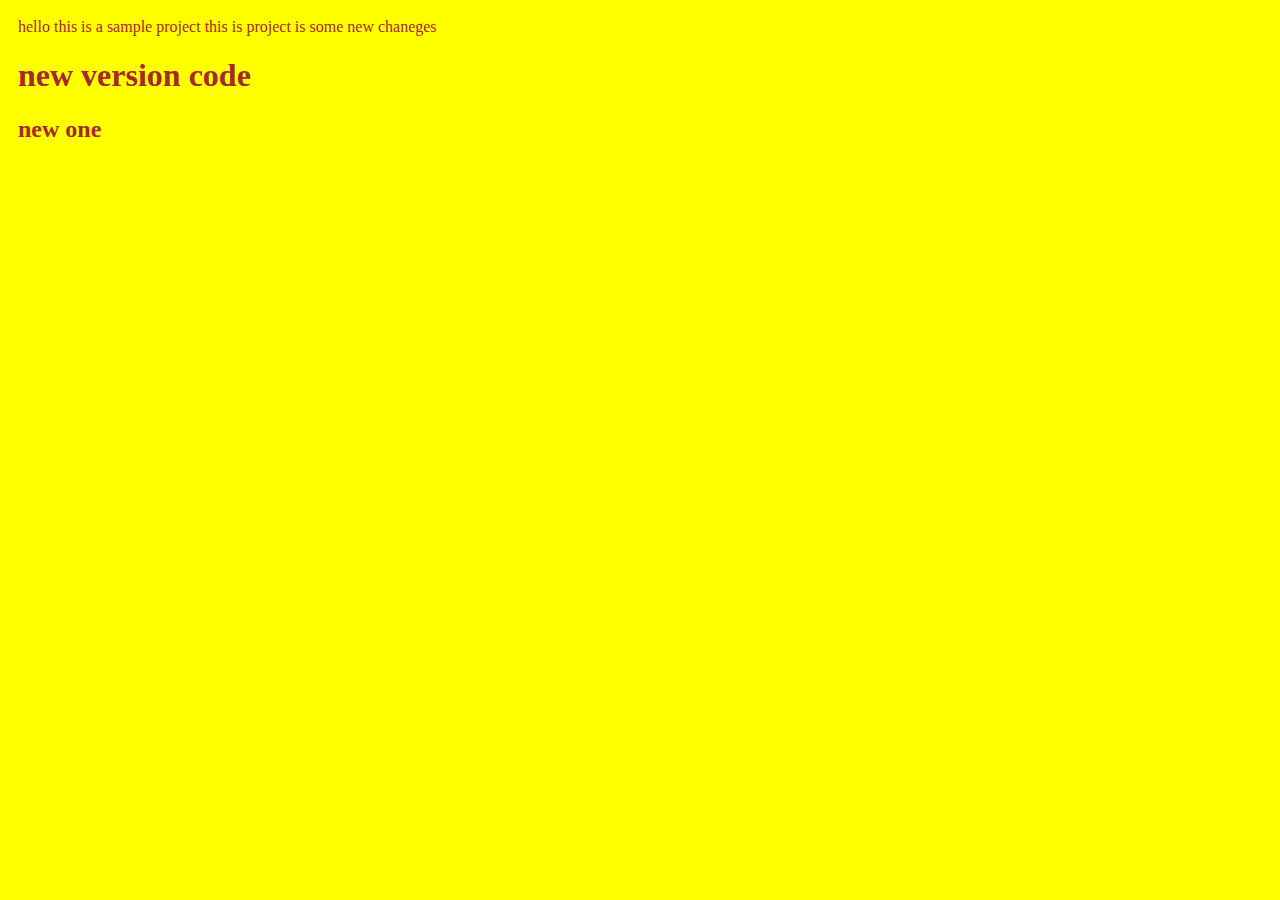
<file: index.html>
<!DOCTYPE html>
<html lang="en">
<head>
    <meta charset="UTF-8">
    <meta name="viewport" content="width=device-width, initial-scale=1.0">
    <title>Header</title>
    <link rel="stylesheet" href="style.css">
</head>
<body>
    hello this is a sample project
    this is project is some new chaneges
    <h1>new version code</h1>
    <h2>new one</h2>
</body>
</html>
</file>
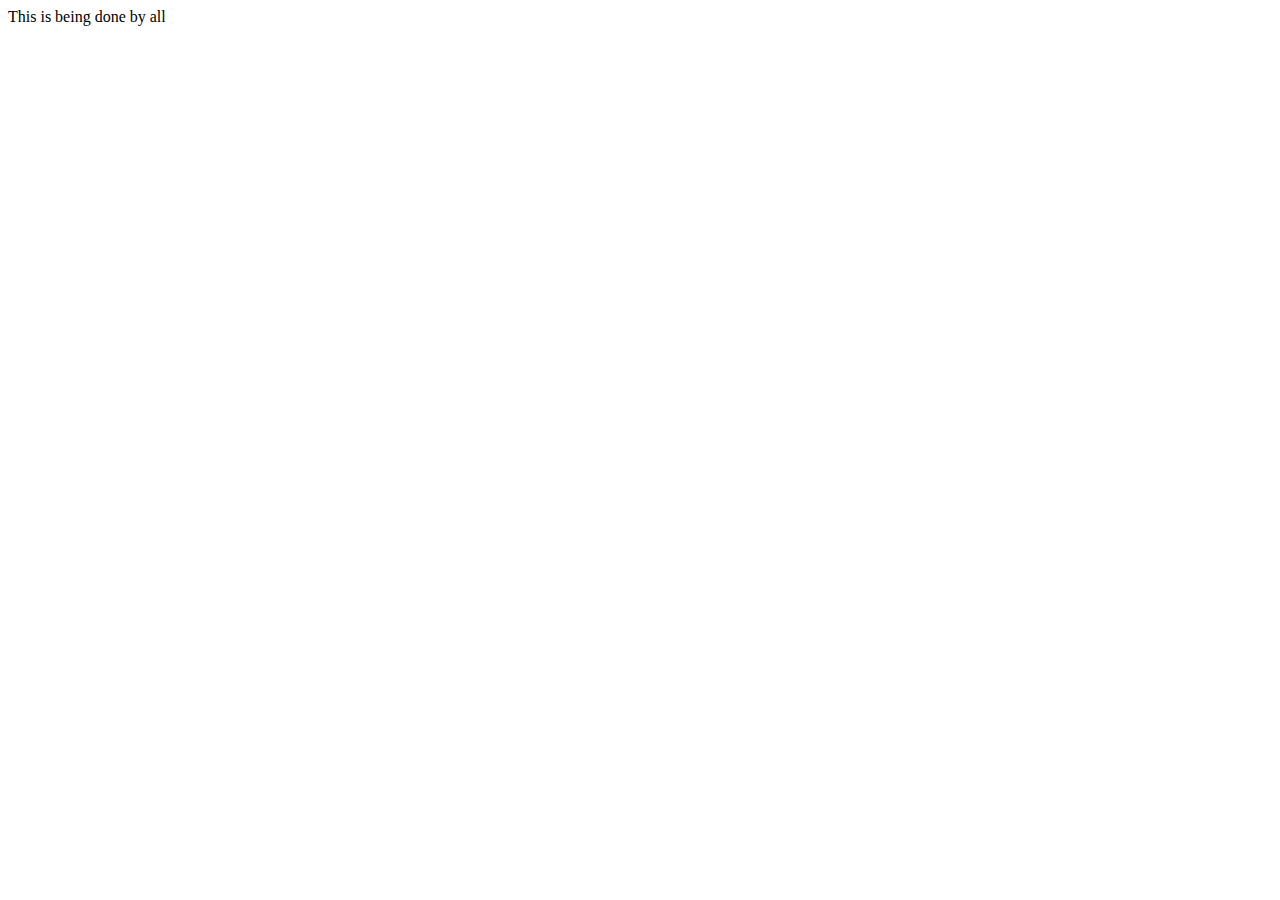
<file: create.html>
<!DOCTYPE html>
<html lang="en">
<head>
    <meta charset="UTF-8">
    <meta name="viewport" content="width=device-width, initial-scale=1.0">
    <title>Document</title>
</head>
<body>
    This is being done by all
</body>
</html>
</file>
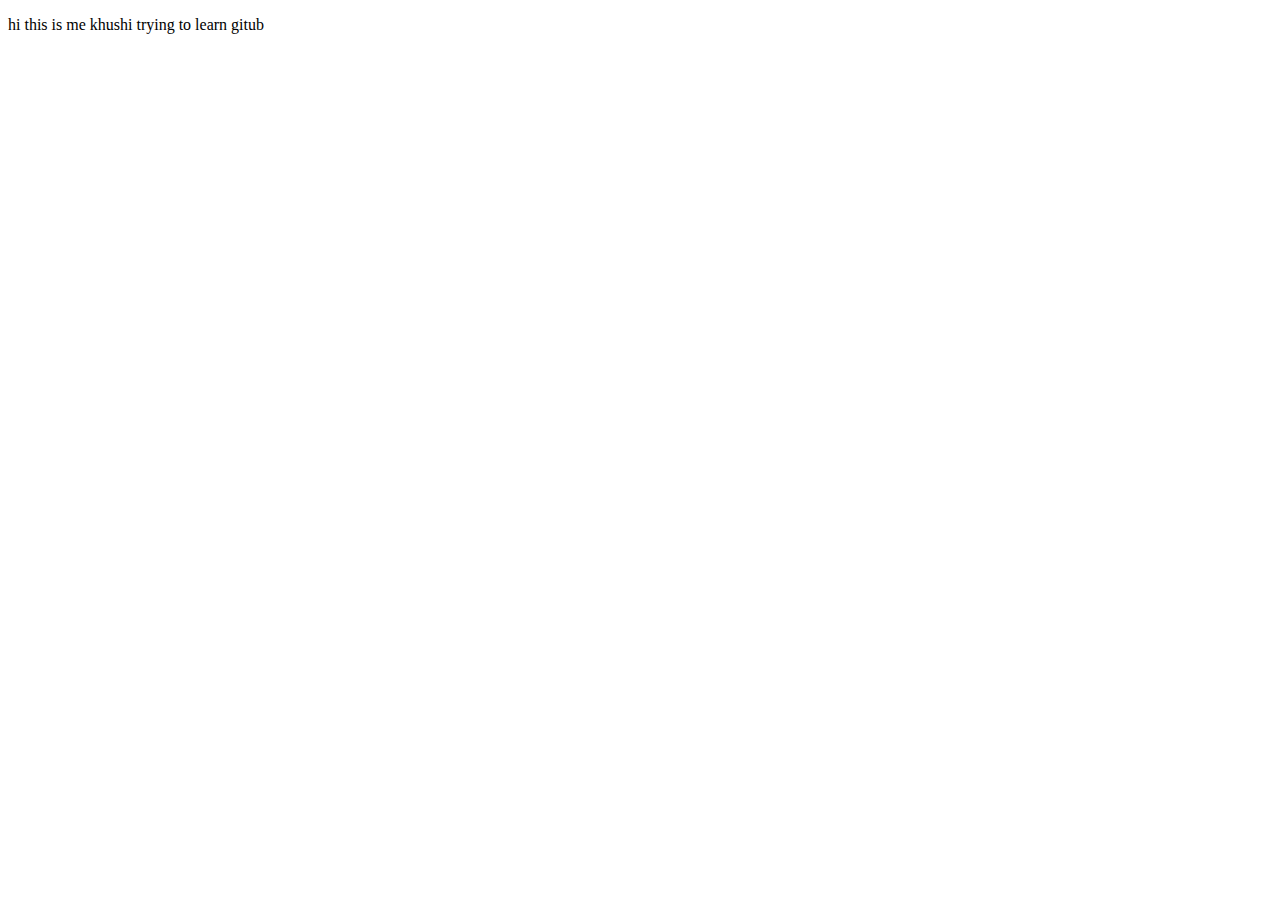
<file: khushi.html>
<!DOCTYPE html>
<html lang="en">
<head>
    <meta charset="UTF-8">
    <meta name="viewport" content="width=device-width, initial-scale=1.0">
    <title>Document</title>
</head>
<body>
    <p> hi this is me khushi trying to learn gitub</p>
</body>
</html>
</file>
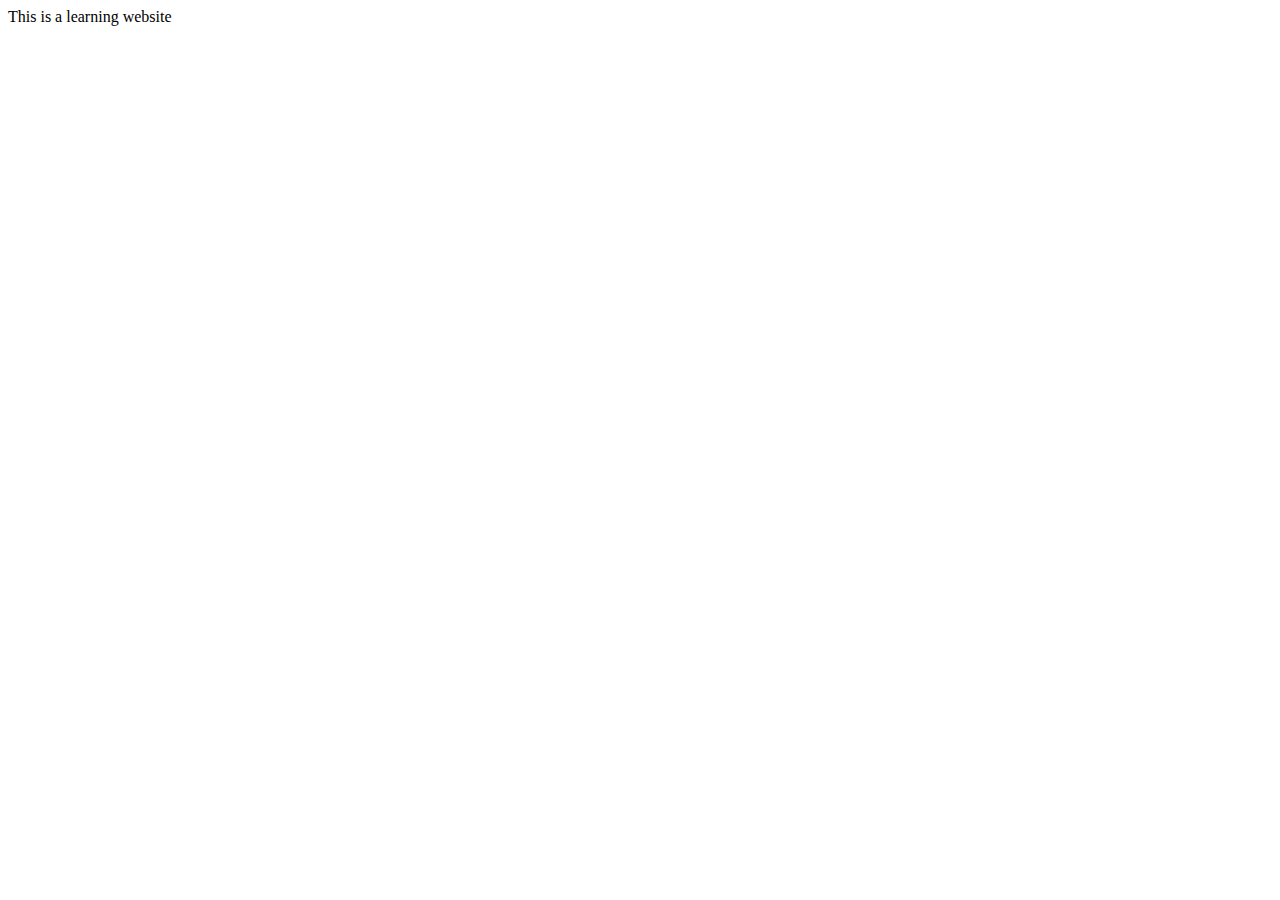
<file: learn.html>
<!DOCTYPE html>
<html lang="en">
<head>
    <meta charset="UTF-8">
    <meta name="viewport" content="width=device-width, initial-scale=1.0">
    <title>Document</title>
</head>
<body>
    This is a learning website
</body>
</html>
</file>
<file: style.css>
body{
    background-color: yellow;
    color: brown;
    padding: 10px;
}
</file>
